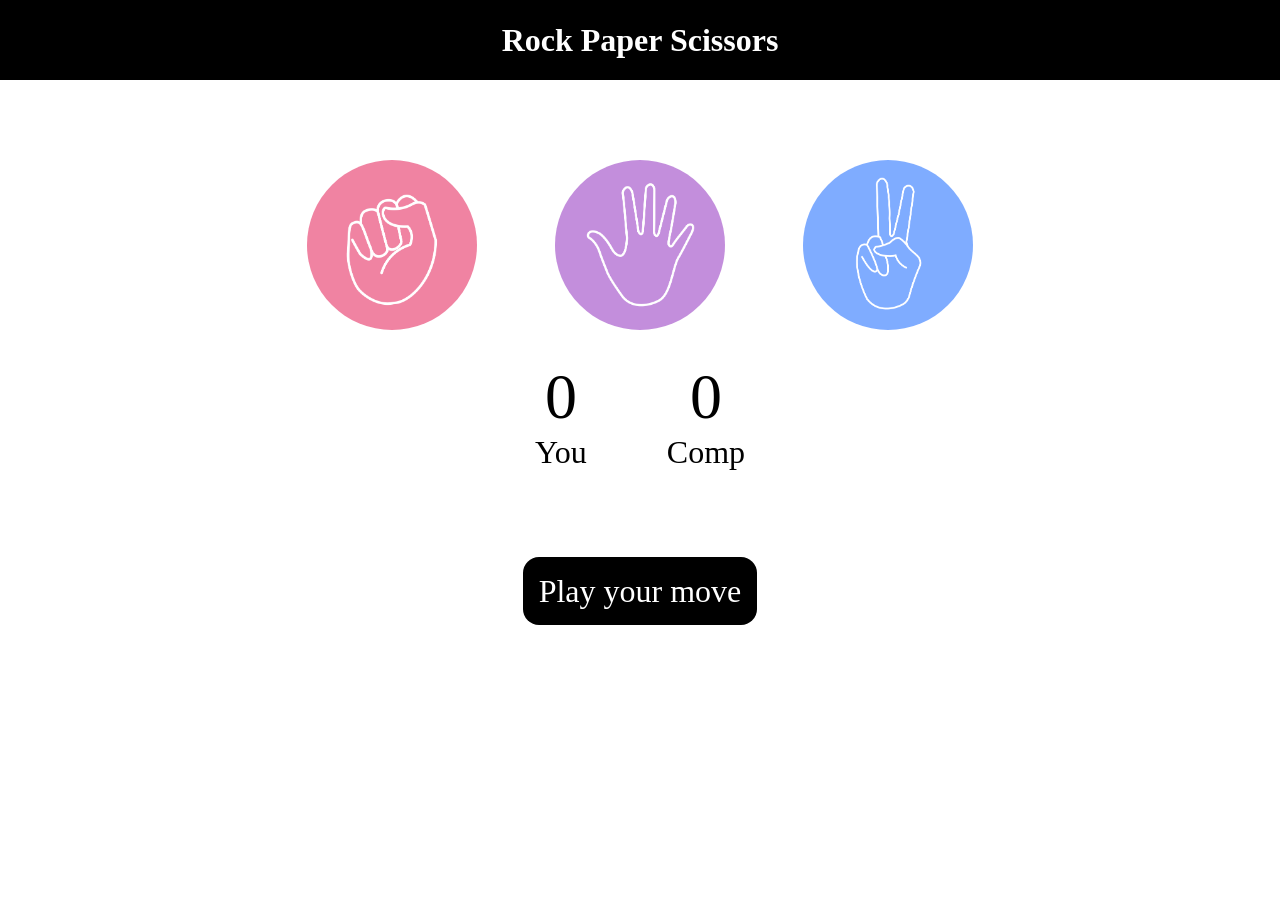
<file: index.html>
<!DOCTYPE html>
<html lang="en">
  <head>
    <meta charset="UTF-8" />
    <meta name="viewport" content="width=device-width, initial-scale=1.0" />
    <title>Rock Paper Scissors Game</title>
    <link rel="stylesheet" href="style.css" />
  </head>
  <body>
    <h1>Rock Paper Scissors</h1>
    <div class="choices">
      <div class="choice" id="rock">
        <img src="rock.png" />
      </div>
      <div class="choice" id="paper">
        <img src="paper.png" />
      </div>
      <div class="choice" id="scissors">
        <img src="scissors.png" />
      </div>
    </div>

    <div class="score-board">
      <div class="score">
        <p id="user-score">0</p>
        <p>You</p>
      </div>
      <div class="score">
        <p id="comp-score">0</p>
        <p>Comp</p>
      </div>
    </div>

    <div class="msg-container">
      <p id="msg">Play your move</p>
    </div>
    <script src="script.js"></script>
  </body>
</html>
</file>
<file: style.css>
*{
    margin: 0%;
    padding: 0%;
    text-align: center;
}
h1{
background-color: black;
color: white;
height: 5rem;
text-align: center;
line-height: 5rem;
}


.choice {
    height: 200px;
    width: 200px;
   
    
}

.choice:hover{
    display: flex;
    align-items: center;
    justify-content: center;
    background-color: black;
    border-radius: 50%;
    cursor: pointer;
    
}
    img{
    height: 170px;
    width: 170px;
    object-fit: cover;
    flex-wrap: wrap;
    justify-content: center;
    align-items: center;
    border-radius: 50%;
    
}
 
.choices{
    display: flex;
    justify-content: center;
    align-items: center;
    gap: 3rem;
    margin-top: 5rem;
}

.score-board{
    display: flex;
    justify-content: center;
    align-items: center;
    font-size: 2rem;
    gap: 5rem;
}

#user-score,
 #comp-score{
    font-size: 4rem;
    
}

.msg-container{
    margin-top: 5rem;
}

#msg{
    background-color: black;
    color: white;
    line-height: 5rem;
    font-size: 2rem;
    display: inline;
    border-radius: 1rem;
    padding: 1rem;
    
}
</file>
<file: game.css>
*{
    margin: 0%;
    padding: 0%;
    text-align: center;
}
h1{
background-color: black;
color: white;
height: 5rem;
text-align: center;
line-height: 5rem;
}


.choice {
    height: 200px;
    width: 200px;
   
    
}

.choice:hover{
    display: flex;
    align-items: center;
    justify-content: center;
    background-color: black;
    border-radius: 50%;
    cursor: pointer;
    
}
    img{
    height: 170px;
    width: 170px;
    object-fit: cover;
    flex-wrap: wrap;
    justify-content: center;
    align-items: center;
    border-radius: 50%;
    
}
 
.choices{
    display: flex;
    justify-content: center;
    align-items: center;
    gap: 3rem;
    margin-top: 5rem;
}

.score-board{
    display: flex;
    justify-content: center;
    align-items: center;
    font-size: 2rem;
    gap: 5rem;
}

#user-score,
 #comp-score{
    font-size: 4rem;
    
}

.msg-container{
    margin-top: 5rem;
}

#msg{
    background-color: black;
    color: white;
    line-height: 5rem;
    font-size: 2rem;
    display: inline;
    border-radius: 1rem;
    padding: 1rem;
    
}
</file>
